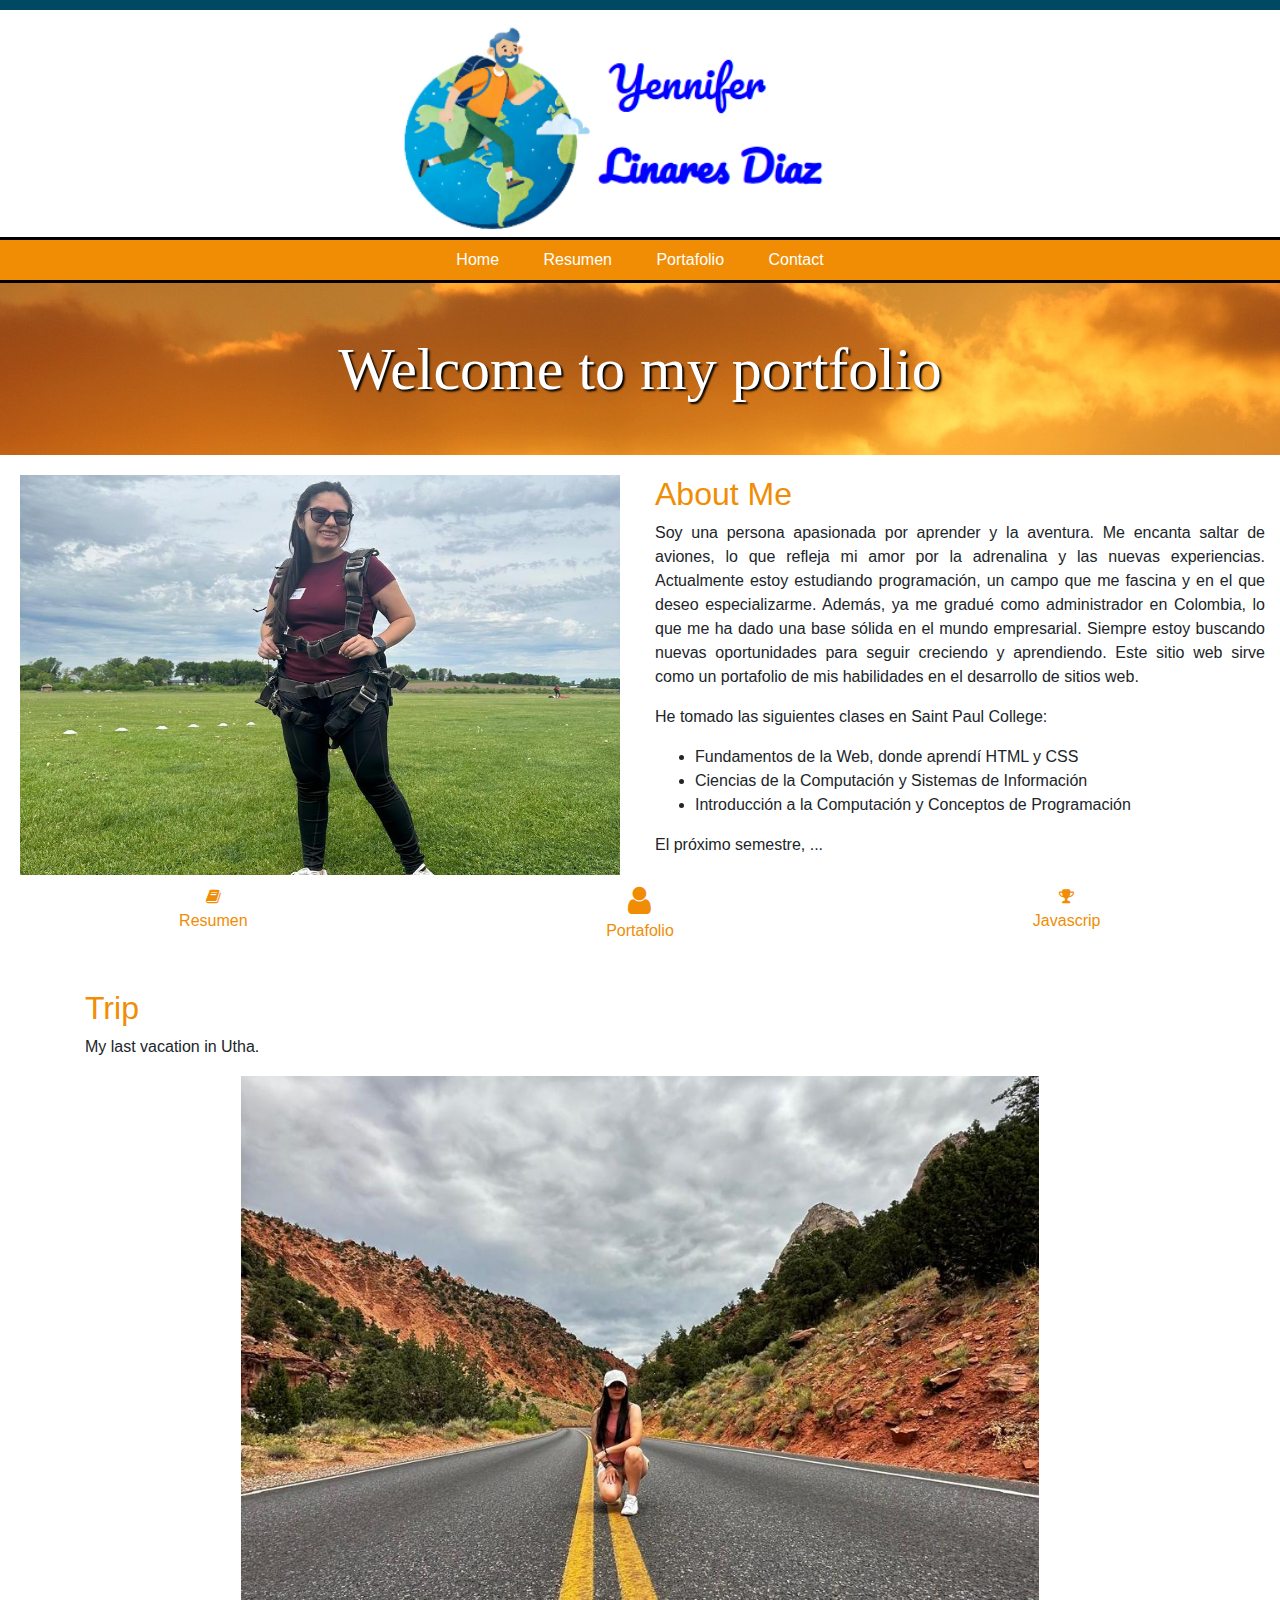
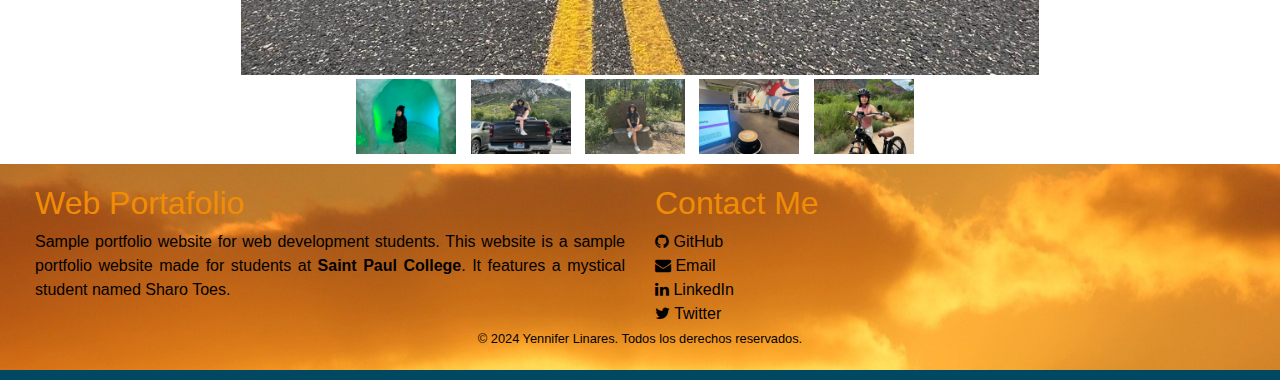
<file: index.html>
<!DOCTYPE html>
<html lang="en">
<head>
  <meta charset="utf-8">
  <meta name="viewport" content="width=device-width, initial-scale=1, minimum-scale=1"/>
  <meta name="description" content="This is the resume page of Yennifer, a student of web design.">
  <title>Proyecto Final :: Home</title>
  <link rel="stylesheet" href="https://cdnjs.cloudflare.com/ajax/libs/font-awesome/4.7.0/css/font-awesome.min.css">
  <link rel="stylesheet" href="https://cdn.jsdelivr.net/npm/bootstrap@4.6.1/dist/css/bootstrap.min.css">
  <link rel="stylesheet" href="style.css">
</head>
<body>
  <header>
  <div id="wrapper">
      <img src ="imagine/logo.png" height="100%"
      width="570" alt="logo " class="logo">
    </header>
    <div id="home-photo">

    <nav>
      <ul>
        <li><a href="index.html">Home</a></li>
        <li><a href="Resumen.html">Resumen</a></li>
        <li><a href="Portafolio.html">Portafolio</a></li>
        <li><a href="contact.html">Contact</a></li>
      </ul>
    </nav>
    
    <div class="home-hero">
      <h1>Welcome to my portfolio</h1>
    </div>
    
    <div class="container-fluid">
  <div class="row">
    <div class="col-sm-6">
      <img id="view" src="imagine/yennifer.jpeg.JPG" style="display:block; margin:0 auto;" alt="Foto de Yennifer" height="400" width="600"/>
    </div>
    
    <div class="col-sm-6"> 
      <h2>About Me</h2>
      <p>
        Soy una persona apasionada por aprender y la aventura. Me encanta saltar de aviones, lo que refleja mi amor por la adrenalina y las nuevas experiencias. Actualmente estoy estudiando programación, un campo que me fascina y en el que deseo especializarme. Además, ya me gradué como administrador en Colombia, lo que me ha dado una base sólida en el mundo empresarial. Siempre estoy buscando nuevas oportunidades para seguir creciendo y aprendiendo. Este sitio web sirve como un portafolio de mis habilidades en el desarrollo de sitios web.
      </p>
      <p>He tomado las siguientes clases en Saint Paul College:</p>
      <ul>
        <li>Fundamentos de la Web, donde aprendí HTML y CSS</li>
        <li>Ciencias de la Computación y Sistemas de Información</li>
        <li>Introducción a la Computación y Conceptos de Programación</li>
      </ul>
      <p>El próximo semestre, ...</p>
    </div>
  </div>
</div>

<div class="container-fluid">
    <div class="row text-center">
        <div class="col-sm-4">
            <a href="resumen.html" class="nav-link">
                <i class="fa fa-book" aria-hidden="true"></i>
                <p>Resumen</p>
            </a>
        </div>
        <div class="col-sm-4">
            <a href="portafolio.html" class="nav-link">
                <i class="fa fa-user fa-2x" aria-hidden="true"></i>
                <p>Portafolio</p>
            </a>
        </div>
        <div class="col-sm-4">
            <a href="Javascrip.html" class="nav-link">
                <i class="fa fa-trophy" aria-hidden="true"></i>
                <p>Javascrip</p>
            </a>
        </div>
    </div>
</div>
    <div class="container">
    <h2 class="title">Trip</h2>
      <p> My last vacation in Utha.</p>
        <div class="row">
          <div class="col-sm-12">
            <div class="gallery">
              <div class="preview">
                <img id="preview" src="imagine/carretera.JPG" style="display:block; margin:0 auto;" alt="" height="500" width="800"/>
              </div>
              <div class="gallery-thumbnails" style="margin:0 auto; text-align:center">
                <img onclick="document.getElementById('preview').src=document.getElementById('img1').src" id="img1" src="imagine/nieve.jpeg.JPG" alt="Thumbnail 1"/>
                <img onclick="document.getElementById('preview').src=document.getElementById('img2').src" id="img2" src="imagine/viaje.JPG" alt="Thumbnail 2"/>
                <img onclick="document.getElementById('preview').src=document.getElementById('img3').src" id="img3" src="imagine/rock.JPG" alt="Thumbnail 3"/>
                <img onclick="document.getElementById('preview').src=document.getElementById('img4').src" id="img4" src="imagine/coffe.JPG" alt="Thumbnail 4"/>
                <img onclick="document.getElementById('preview').src=document.getElementById('img5').src" id="img5" src="imagine/bici.JPG" alt="Thumbnail 5"/>
              </div>
            </div>
          </div>
        </div>
      </div>
    </main>

 <footer>
  <div class="container-fluid">
    <div class="row">
      <div class="col-sm-6">
        <h2>Web Portafolio</h2>
        <p>
          Sample portfolio website for web development students.
          This website is a sample portfolio website made for students at <strong>Saint Paul College</strong>. 
          It features a mystical student named Sharo Toes.
        </p>
      </div>
      <div class="col-sm-6 text-left">
        <h2>Contact Me</h2>
        <div>
          <a href="https://github.com/tuusuario" target="_blank">
            <i class="fa fa-github" aria-hidden="true"></i> GitHub
          </a>
        </div>
        <div>
          <a href="mailto:yenifer@ejemplo.com">
            <i class="fa fa-envelope" aria-hidden="true"></i> Email
          </a>
        </div>
        <div>
          <a href="https://www.linkedin.com/in/tuusuario" target="_blank">
            <i class="fa fa-linkedin" aria-hidden="true"></i> LinkedIn
          </a>
        </div>
        <div>
          <a href="https://twitter.com/tuusuario" target="_blank">
            <i class="fa fa-twitter" aria-hidden="true"></i> Twitter
          </a>
        </div>
      </div>
    </div>
  </div>
  <small>&copy; 2024 Yennifer Linares. Todos los derechos reservados.</small>
</footer>

    <!-- jQuery, Popper, and Bootstrap Javascript files -->
    <script src="https://cdn.jsdelivr.net/npm/jquery@3.6.0/dist/jquery.slim.min.js"></script>
    <script src="https://cdn.jsdelivr.net/npm/popper.js@1.16.1/dist/umd/popper.min.js"></script>
    <script src="https://cdn.jsdelivr.net/npm/bootstrap@4.6.1/dist/js/bootstrap.bundle.min.js"></script>
</body>
</html>
</file>
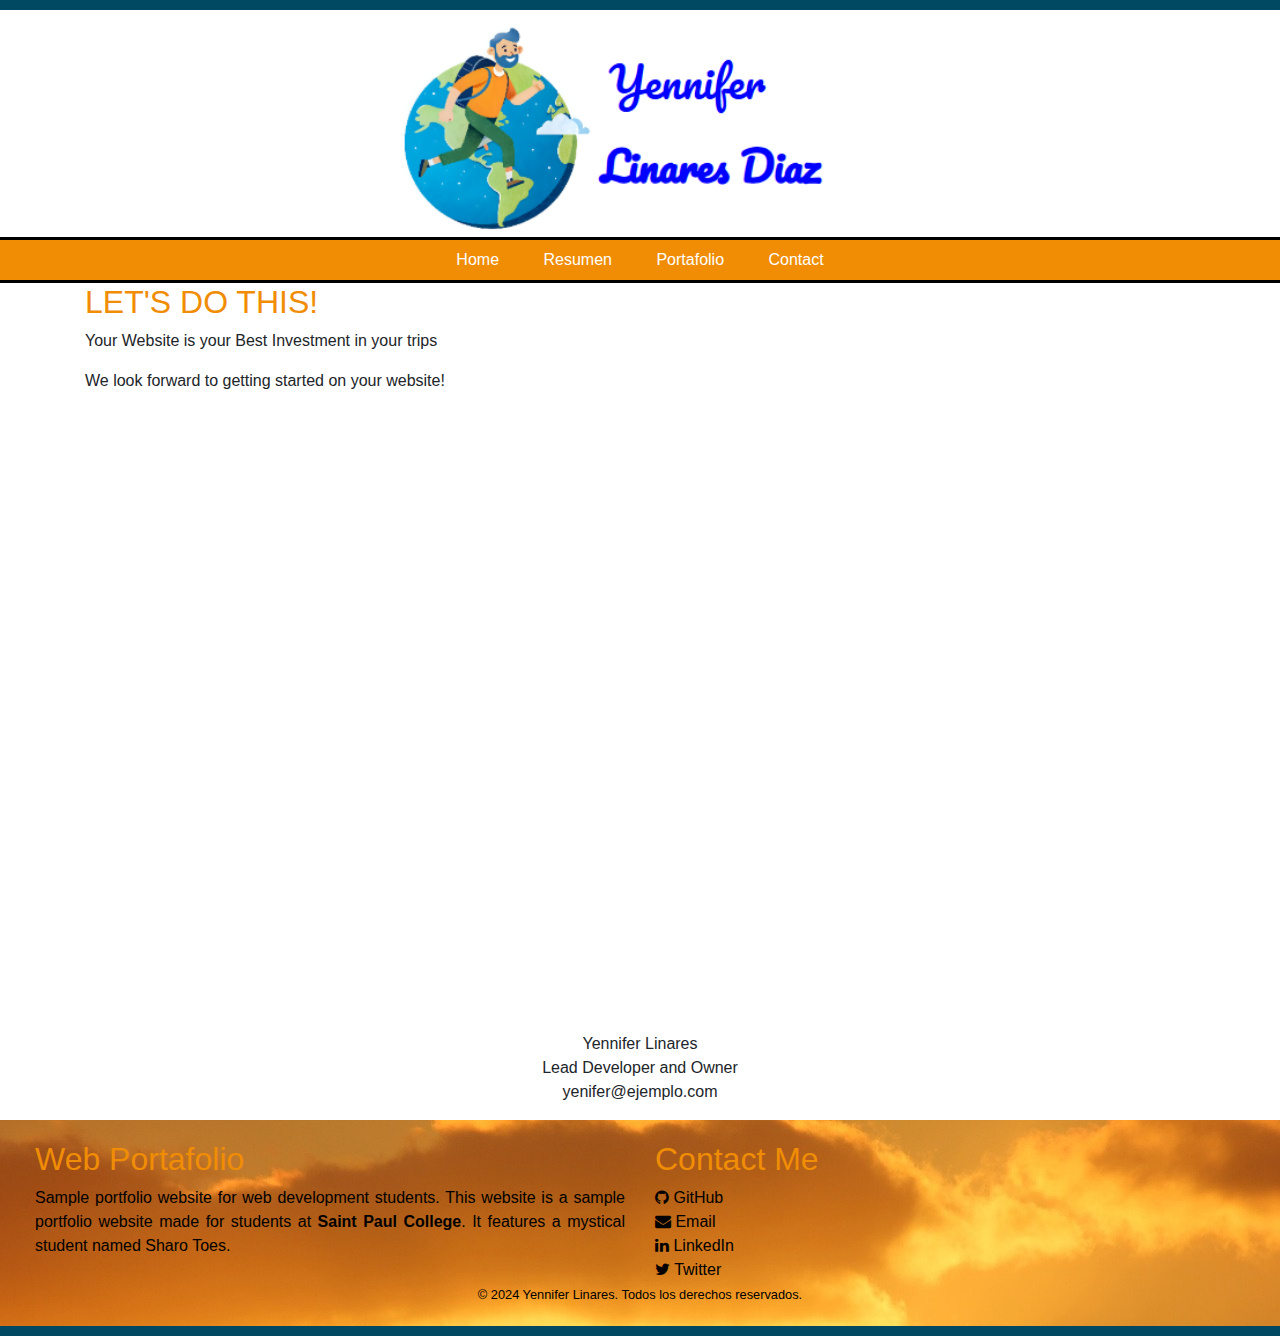
<file: contact.html>
<!DOCTYPE html>
<html lang="en">
<head>
  <meta charset="utf-8">
  <meta name="viewport" content="width=device-width, initial-scale=1, minimum-scale=1"/>
  <meta name="description" content="This is the resume page of Yennifer, a student of web design.">
  <title>Proyecto Final :: Portafolio</title>
  <link rel="stylesheet" href="https://cdnjs.cloudflare.com/ajax/libs/font-awesome/4.7.0/css/font-awesome.min.css">
  <link rel="stylesheet" href="https://cdn.jsdelivr.net/npm/bootstrap@4.6.1/dist/css/bootstrap.min.css">
  <link rel="stylesheet" href="style.css">
</head>
<body>
  <header>
  <div id="wrapper">
      <img src ="imagine/logo.png" height="100%"
      width="570" alt="logo " class="logo">
    </header>
    
    <div id="home-photo">

    <nav>
      <ul>
        <li><a href="index.html">Home</a></li>
        <li><a href="Resumen.html">Resumen</a></li>
        <li><a href="Portafolio.html">Portafolio</a></li>
        <li><a href="contact.html">Contact</a></li>
      </ul>
    </nav>
<body>

  <div class="container">
    <div class="form-container">
        <h2 class="form-title">LET'S DO THIS!</h2>
        <p>Your Website is your Best Investment in your trips</p>
        <p>We look forward to getting started on your website!</p>

        <form>


          <iframe src="https://docs.google.com/forms/d/e/1FAIpQLSdDziqVMJcsVVFj5bByq3hn2A5Vyx8l7TifGkaoEdERGt844w/viewform?embedded=true" width="640" height="856" frameborder="0" marginheight="0" marginwidth="0">Cargando…</iframe>


        <p class="mt-3 text-center">Yennifer Linares <br>Lead Developer and Owner<br> yenifer@ejemplo.com</p>
    </div>
</div>

 <footer>
  <div class="container-fluid">
    <div class="row">
      <div class="col-sm-6">
        <h2>Web Portafolio</h2>
        <p>
          Sample portfolio website for web development students.
          This website is a sample portfolio website made for students at <strong>Saint Paul College</strong>. 
          It features a mystical student named Sharo Toes.
        </p>
      </div>
      <div class="col-sm-6 text-left">
        <h2>Contact Me</h2>
        <div>
          <a href="https://github.com/tuusuario" target="_blank">
            <i class="fa fa-github" aria-hidden="true"></i> GitHub
          </a>
        </div>
        <div>
          <a href="mailto:yenifer@ejemplo.com">
            <i class="fa fa-envelope" aria-hidden="true"></i> Email
          </a>
        </div>
        <div>
          <a href="https://www.linkedin.com/in/tuusuario" target="_blank">
            <i class="fa fa-linkedin" aria-hidden="true"></i> LinkedIn
          </a>
        </div>
        <div>
          <a href="https://twitter.com/tuusuario" target="_blank">
            <i class="fa fa-twitter" aria-hidden="true"></i> Twitter
          </a>
        </div>
      </div>
    </div>
  </div>
  <small>&copy; 2024 Yennifer Linares. Todos los derechos reservados.</small>
</footer>
     
    <!-- jQuery, Popper, and Bootstrap Javascript files -->
    <script src="https://cdn.jsdelivr.net/npm/jquery@3.6.0/dist/jquery.slim.min.js"></script>
    <script src="https://cdn.jsdelivr.net/npm/popper.js@1.16.1/dist/umd/popper.min.js"></script>
    <script src="https://cdn.jsdelivr.net/npm/bootstrap@4.6.1/dist/js/bootstrap.bundle.min.js"></script>
</body>
</html>
</file>
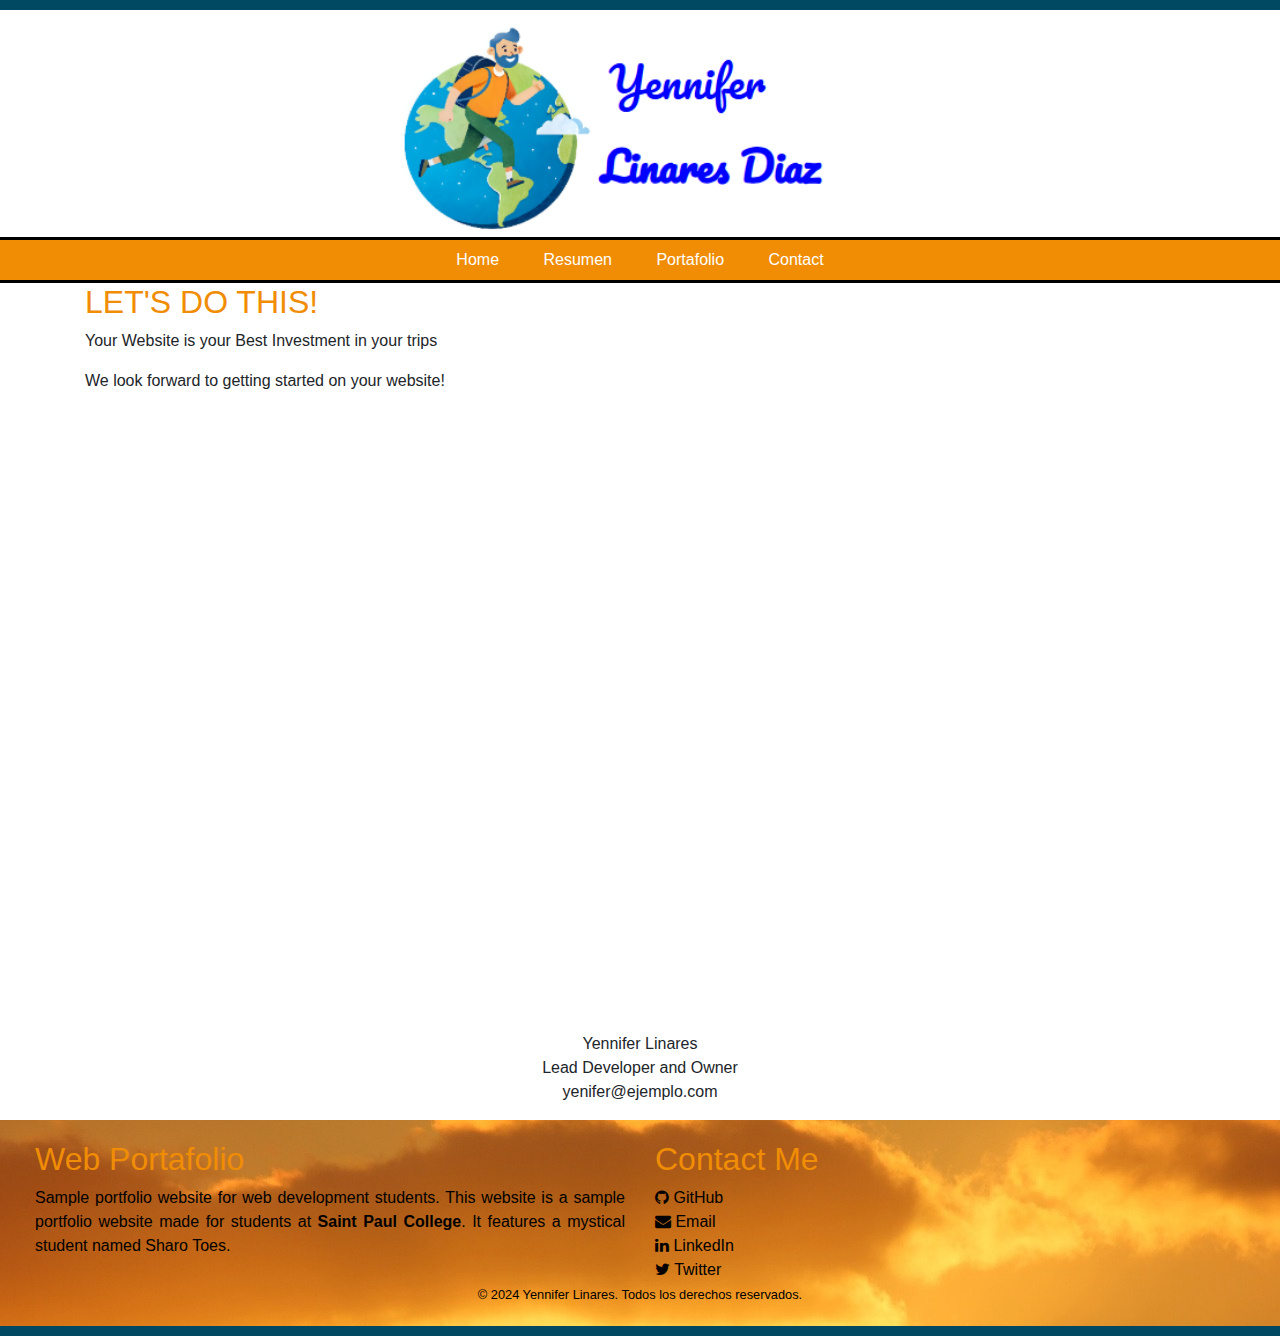
<file: Contact.html>
<!DOCTYPE html>
<html lang="en">
<head>
  <meta charset="utf-8">
  <meta name="viewport" content="width=device-width, initial-scale=1, minimum-scale=1"/>
  <meta name="description" content="This is the resume page of Yennifer, a student of web design.">
  <title>Proyecto Final :: Portafolio</title>
  <link rel="stylesheet" href="https://cdnjs.cloudflare.com/ajax/libs/font-awesome/4.7.0/css/font-awesome.min.css">
  <link rel="stylesheet" href="https://cdn.jsdelivr.net/npm/bootstrap@4.6.1/dist/css/bootstrap.min.css">
  <link rel="stylesheet" href="style.css">
</head>
<body>
  <header>
  <div id="wrapper">
      <img src ="imagine/logo.png" height="100%"
      width="570" alt="logo " class="logo">
    </header>
    
    <div id="home-photo">

    <nav>
      <ul>
        <li><a href="index.html">Home</a></li>
        <li><a href="Resumen.html">Resumen</a></li>
        <li><a href="Portafolio.html">Portafolio</a></li>
        <li><a href="Contact.html">Contact</a></li>
      </ul>
    </nav>
<body>

  <div class="container">
    <div class="form-container">
        <h2 class="form-title">LET'S DO THIS!</h2>
        <p>Your Website is your Best Investment in your trips</p>
        <p>We look forward to getting started on your website!</p>

        <form>


          <iframe src="https://docs.google.com/forms/d/e/1FAIpQLSdDziqVMJcsVVFj5bByq3hn2A5Vyx8l7TifGkaoEdERGt844w/viewform?embedded=true" width="1500" height="856" frameborder="0" marginheight="0" marginwidth="0">Cargando…</iframe>


        <p class="mt-3 text-center">Yennifer Linares <br>Lead Developer and Owner<br> yenifer@ejemplo.com</p>
    </div>
</div>

 <footer>
  <div class="container-fluid">
    <div class="row">
      <div class="col-sm-6">
        <h2>Web Portafolio</h2>
        <p>
          Sample portfolio website for web development students.
          This website is a sample portfolio website made for students at <strong>Saint Paul College</strong>. 
          It features a mystical student named Sharo Toes.
        </p>
      </div>
      <div class="col-sm-6 text-left">
        <h2>Contact Me</h2>
        <div>
          <a href="https://github.com/tuusuario" target="_blank">
            <i class="fa fa-github" aria-hidden="true"></i> GitHub
          </a>
        </div>
        <div>
          <a href="mailto:yenifer@ejemplo.com">
            <i class="fa fa-envelope" aria-hidden="true"></i> Email
          </a>
        </div>
        <div>
          <a href="https://www.linkedin.com/in/tuusuario" target="_blank">
            <i class="fa fa-linkedin" aria-hidden="true"></i> LinkedIn
          </a>
        </div>
        <div>
          <a href="https://twitter.com/tuusuario" target="_blank">
            <i class="fa fa-twitter" aria-hidden="true"></i> Twitter
          </a>
        </div>
      </div>
    </div>
  </div>
  <small>&copy; 2024 Yennifer Linares. Todos los derechos reservados.</small>
</footer>
     
    <!-- jQuery, Popper, and Bootstrap Javascript files -->
    <script src="https://cdn.jsdelivr.net/npm/jquery@3.6.0/dist/jquery.slim.min.js"></script>
    <script src="https://cdn.jsdelivr.net/npm/popper.js@1.16.1/dist/umd/popper.min.js"></script>
    <script src="https://cdn.jsdelivr.net/npm/bootstrap@4.6.1/dist/js/bootstrap.bundle.min.js"></script>
</body>
</html>
</file>
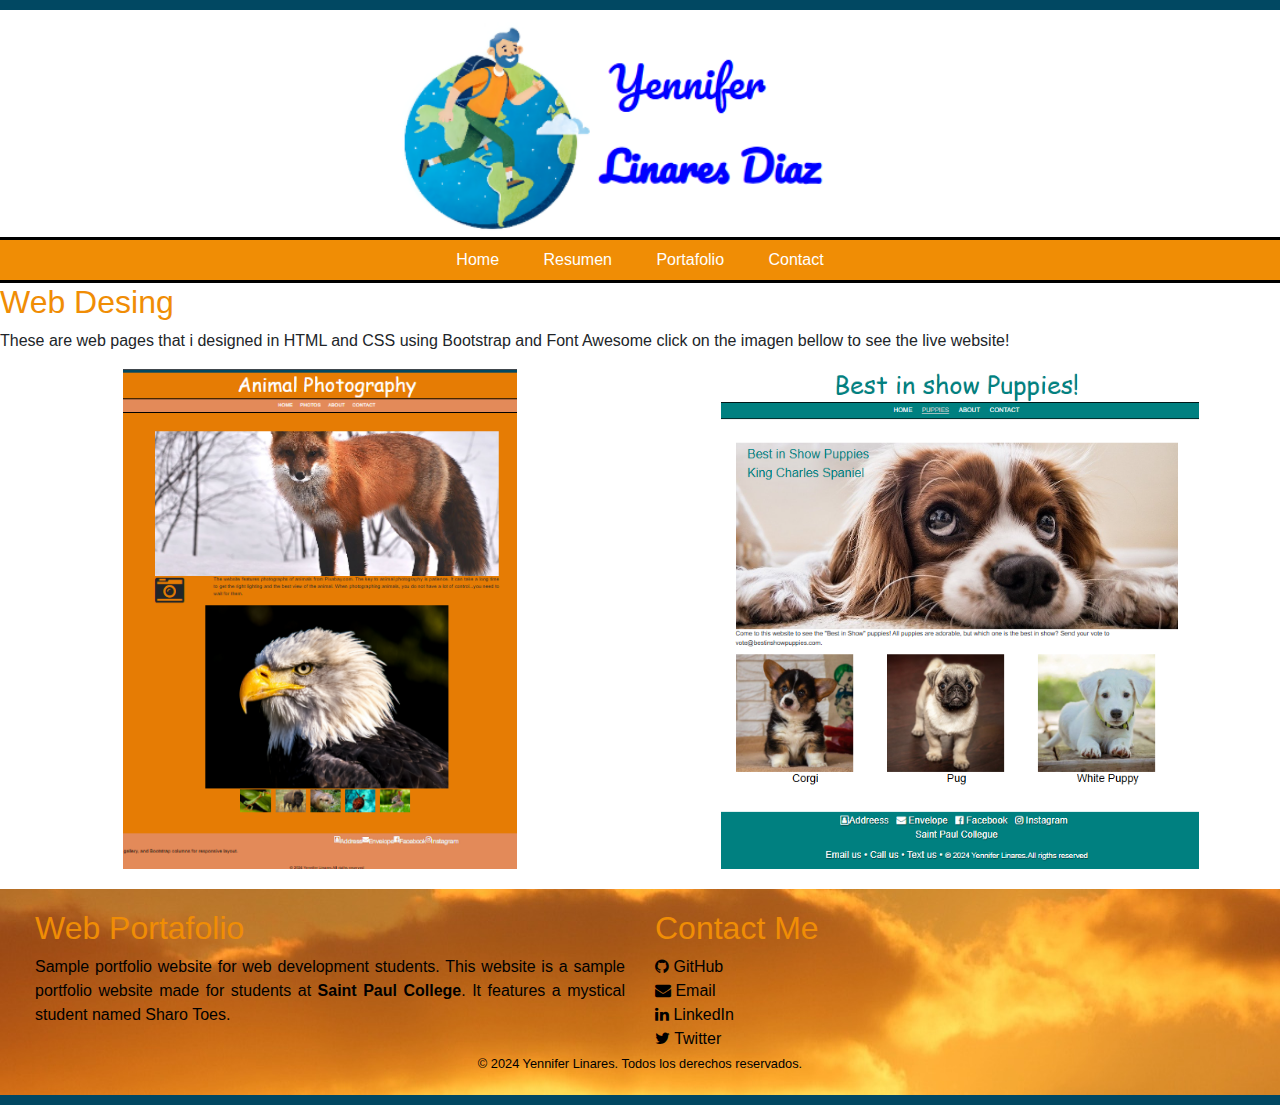
<file: Portafolio.html>
<!DOCTYPE html>
<html lang="en">
<head>
  <meta charset="utf-8">
  <meta name="viewport" content="width=device-width, initial-scale=1, minimum-scale=1"/>
  <meta name="description" content="This is the resume page of Yennifer, a student of web design.">
  <title>Proyecto Final :: Portafolio</title>
  <link rel="stylesheet" href="https://cdnjs.cloudflare.com/ajax/libs/font-awesome/4.7.0/css/font-awesome.min.css">
  <link rel="stylesheet" href="https://cdn.jsdelivr.net/npm/bootstrap@4.6.1/dist/css/bootstrap.min.css">
  <link rel="stylesheet" href="style.css">
</head>
<body>
  <header>
  <div id="wrapper">
      <img src ="imagine/logo.png" height="100%"
      width="570" alt="logo " class="logo">
    </header>
    
    <div id="home-photo">

    <nav>
      <ul>
        <li><a href="index.html">Home</a></li>
        <li><a href="Resumen.html">Resumen</a></li>
        <li><a href="Portafolio.html">Portafolio</a></li>
        <li><a href="contact.html">Contact</a></li>
      </ul>
    </nav>
     <h2>Web Desing</h2>
     <p> These are web pages that i designed in HTML and CSS using Bootstrap and Font Awesome click on the imagen bellow to see the live website!</p>
   

<div class="container-fluid">
    <div class="row">
        <div class="col-sm-6 text-center">
            <a href="file:///C:/Users/YeniJuli/Desktop/website/portafolio/Animals/index.html" target="_blank">
                <img src="imagine/animals.png" alt="animals" class="img-fluid" style="max-height: 500px; margin-bottom:20px;"/>
            </a>
        </div>
        <div class="col-sm-6 text-center">
            <a href="file:///C:/Users/YeniJuli/Desktop/website/portafolio/Puppies/home.html" target="_blank">
                <img id="view" src="imagine/puppies.png" alt="puppies" class="img-fluid" style="max-height: 500px; margin-bottom:20px"/>
            </a>
        </div>
    </div>
</div>
  
    </main>

     <footer>
  <div class="container-fluid">
    <div class="row">
      <div class="col-sm-6">
        <h2>Web Portafolio</h2>
        <p>
          Sample portfolio website for web development students.
          This website is a sample portfolio website made for students at <strong>Saint Paul College</strong>. 
          It features a mystical student named Sharo Toes.
        </p>
      </div>
      <div class="col-sm-6 text-left">
        <h2>Contact Me</h2>
        <div>
          <a href="https://github.com/tuusuario" target="_blank">
            <i class="fa fa-github" aria-hidden="true"></i> GitHub
          </a>
        </div>
        <div>
          <a href="mailto:yenifer@ejemplo.com">
            <i class="fa fa-envelope" aria-hidden="true"></i> Email
          </a>
        </div>
        <div>
          <a href="https://www.linkedin.com/in/tuusuario" target="_blank">
            <i class="fa fa-linkedin" aria-hidden="true"></i> LinkedIn
          </a>
        </div>
        <div>
          <a href="https://twitter.com/tuusuario" target="_blank">
            <i class="fa fa-twitter" aria-hidden="true"></i> Twitter
          </a>
        </div>
      </div>
    </div>
  </div>
  <small>&copy; 2024 Yennifer Linares. Todos los derechos reservados.</small>
</footer>
     
    <!-- jQuery, Popper, and Bootstrap Javascript files -->
    <script src="https://cdn.jsdelivr.net/npm/jquery@3.6.0/dist/jquery.slim.min.js"></script>
    <script src="https://cdn.jsdelivr.net/npm/popper.js@1.16.1/dist/umd/popper.min.js"></script>
    <script src="https://cdn.jsdelivr.net/npm/bootstrap@4.6.1/dist/js/bootstrap.bundle.min.js"></script>
</body>
</html>
</file>
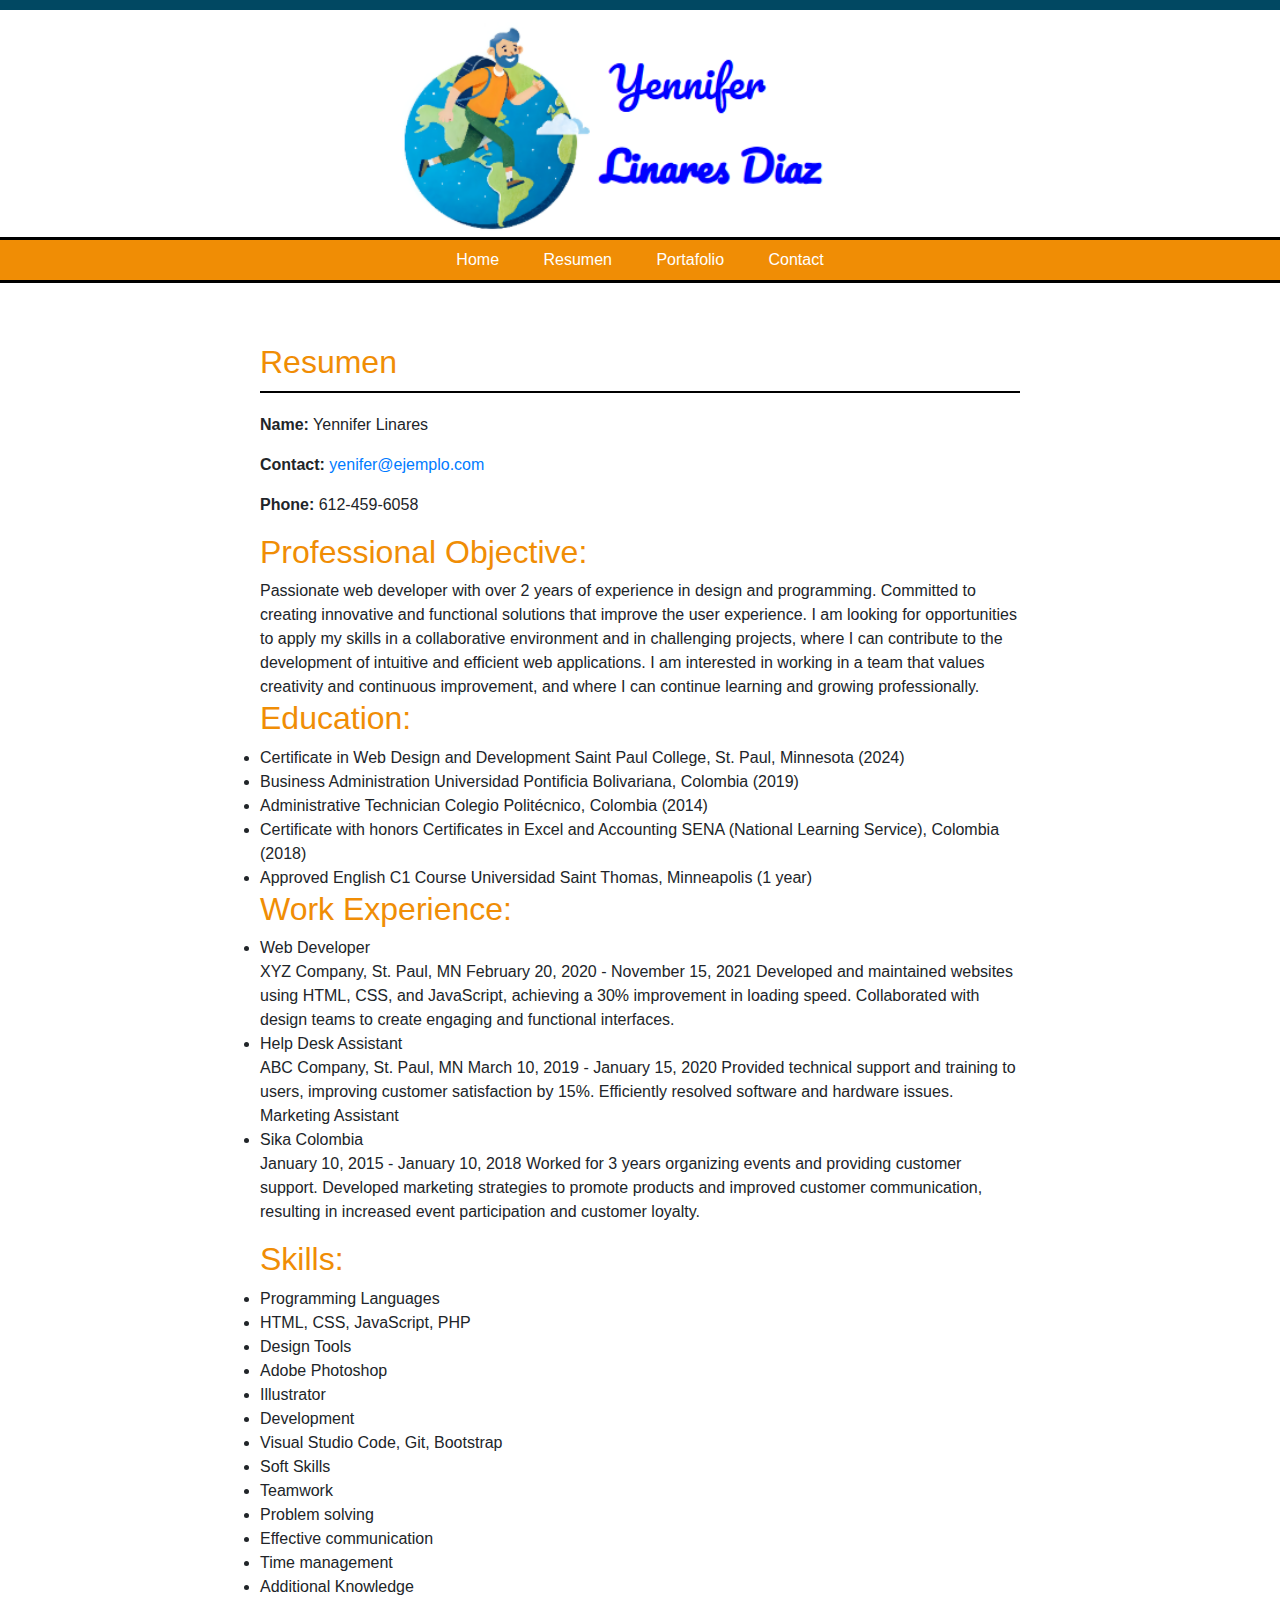
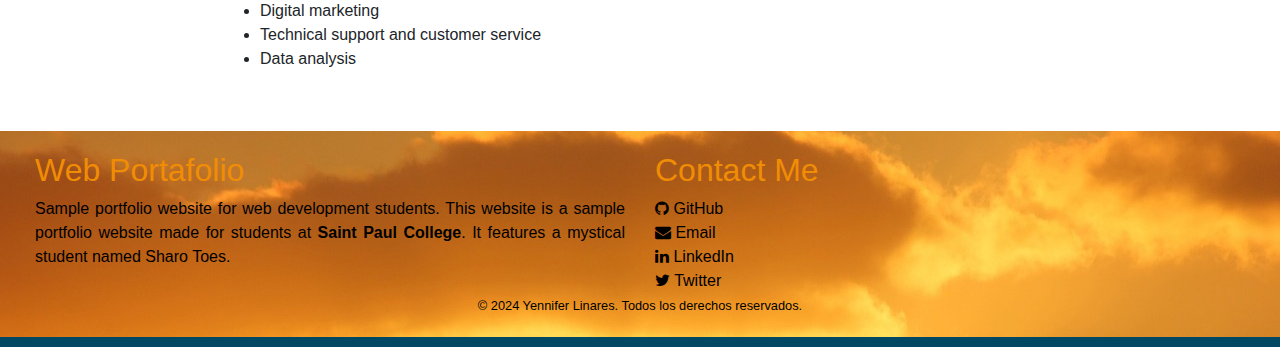
<file: Resumen.html>
<!DOCTYPE html>
<html lang="en">
<!DOCTYPE html>
<html lang="en">
<head>
  <meta charset="utf-8">
  <meta name="viewport" content="width=device-width, initial-scale=1, minimum-scale=1"/>
  <meta name="description" content="This is the resume page of Yennifer, a student of web design.">
  <title>Proyecto Final :: Resumen</title>
  <link rel="stylesheet" href="https://cdnjs.cloudflare.com/ajax/libs/font-awesome/4.7.0/css/font-awesome.min.css">
  <link rel="stylesheet" href="https://cdn.jsdelivr.net/npm/bootstrap@4.6.1/dist/css/bootstrap.min.css">
  <link rel="stylesheet" href="style.css">
</head>
<body>

  <header>
  <div id="wrapper">
      <img src ="imagine/logo.png" height="100%"
      width="570" alt="logo " class="logo">
    </header>

     <nav>
       <ul>
     		<li><a href="index.html">Home</a></li>
     		<li><a href="Resumen.html">Resumen</a></li>
       	<li><a href="Portafolio.html">Portafolio</a></li>
      	<li><a href="Contact.html">Contact</a></li>
       

      </ul>
     	
     </nav> 
      
     <main>
       
          <h2 class="titulo-con-linea">Resumen</h2> 
          <div class="contacto">

        <p><strong>Name:</strong> Yennifer Linares</p>
        <p><strong>Contact:</strong> <a href="mailto:yenifer@ejemplo.com">yenifer@ejemplo.com</a></p>
        <p><strong>Phone:</strong> 612-459-6058</p>
    </div>
          

<h2>Professional Objective:</h2>
Passionate web developer with over 2 years of experience in design and programming. Committed to creating innovative and functional solutions that improve the user experience. I am looking for opportunities to apply my skills in a collaborative environment and in challenging projects, where I can contribute to the development of intuitive and efficient web applications. I am interested in working in a team that values creativity and continuous improvement, and where I can continue learning and growing professionally.

<h2>Education:</h2>

<li>Certificate in Web Design and Development
Saint Paul College, St. Paul, Minnesota (2024)</li>
<li>Business Administration
Universidad Pontificia Bolivariana, Colombia (2019)</li>
<li>Administrative Technician
Colegio Politécnico, Colombia (2014)</li>
<li>Certificate with honors
Certificates in Excel and Accounting
SENA (National Learning Service), Colombia (2018)</li>
<li>Approved English C1 Course Universidad Saint Thomas, Minneapolis (1 year)</li>

<h2>Work Experience:</h2>

<li>Web Developer</li>
XYZ Company, St. Paul, MN
February 20, 2020 - November 15, 2021
Developed and maintained websites using HTML, CSS, and JavaScript, achieving a 30% improvement in loading speed. Collaborated with design teams to create engaging and functional interfaces.
<li>Help Desk Assistant</li>
ABC Company, St. Paul, MN
March 10, 2019 - January 15, 2020
Provided technical support and training to users, improving customer satisfaction by 15%. Efficiently resolved software and hardware issues.
Marketing Assistant
<li>Sika Colombia</li>
January 10, 2015 - January 10, 2018
Worked for 3 years organizing events and providing customer support. Developed marketing strategies to promote products and improved customer communication, resulting in increased event participation and customer loyalty.</p>
<h2>Skills:</h2>

    <li>Programming Languages</li>
    <li>HTML, CSS, JavaScript, PHP</li>
    <li>Design Tools</li>
    <li>Adobe Photoshop</li>
    <li>Illustrator</li>
    <li>Development </li>
    <li>Visual Studio Code, Git, Bootstrap</li>
    <li>Soft Skills</li>
    <li>Teamwork</li>
    <li>Problem solving</li>
    <li>Effective communication</li>
    <li>Time management</li>
    <li>Additional Knowledge</li>
    <li>Digital marketing</li>
    <li>Technical support and customer service</li>
    <li>Data analysis</li>

          
    </main>

   <footer>
  <div class="container-fluid">
    <div class="row">
      <div class="col-sm-6">
        <h2>Web Portafolio</h2>
        <p>
          Sample portfolio website for web development students.
          This website is a sample portfolio website made for students at <strong>Saint Paul College</strong>. 
          It features a mystical student named Sharo Toes.
        </p>
      </div>
      <div class="col-sm-6 text-left">
        <h2>Contact Me</h2>
        <div>
          <a href="https://github.com/tuusuario" target="_blank">
            <i class="fa fa-github" aria-hidden="true"></i> GitHub
          </a>
        </div>
        <div>
          <a href="mailto:yenifer@ejemplo.com">
            <i class="fa fa-envelope" aria-hidden="true"></i> Email
          </a>
        </div>
        <div>
          <a href="https://www.linkedin.com/in/tuusuario" target="_blank">
            <i class="fa fa-linkedin" aria-hidden="true"></i> LinkedIn
          </a>
        </div>
        <div>
          <a href="https://twitter.com/tuusuario" target="_blank">
            <i class="fa fa-twitter" aria-hidden="true"></i> Twitter
          </a>
        </div>
      </div>
    </div>
  </div>
  <small>&copy; 2024 Yennifer Linares. Todos los derechos reservados.</small>
</footer>
    
 <!-- jQuery, Popper, and Bootstrap Javascript files -->
    <script src="https://cdn.jsdelivr.net/npm/jquery@3.6.0/dist/jquery.slim.min.js"></script>
    <script src="https://cdn.jsdelivr.net/npm/popper.js@1.16.1/dist/umd/popper.min.js"></script>
    <script src="https://cdn.jsdelivr.net/npm/bootstrap@4.6.1/dist/js/bootstrap.bundle.min.js"></script>
</body>
</html>
</file>
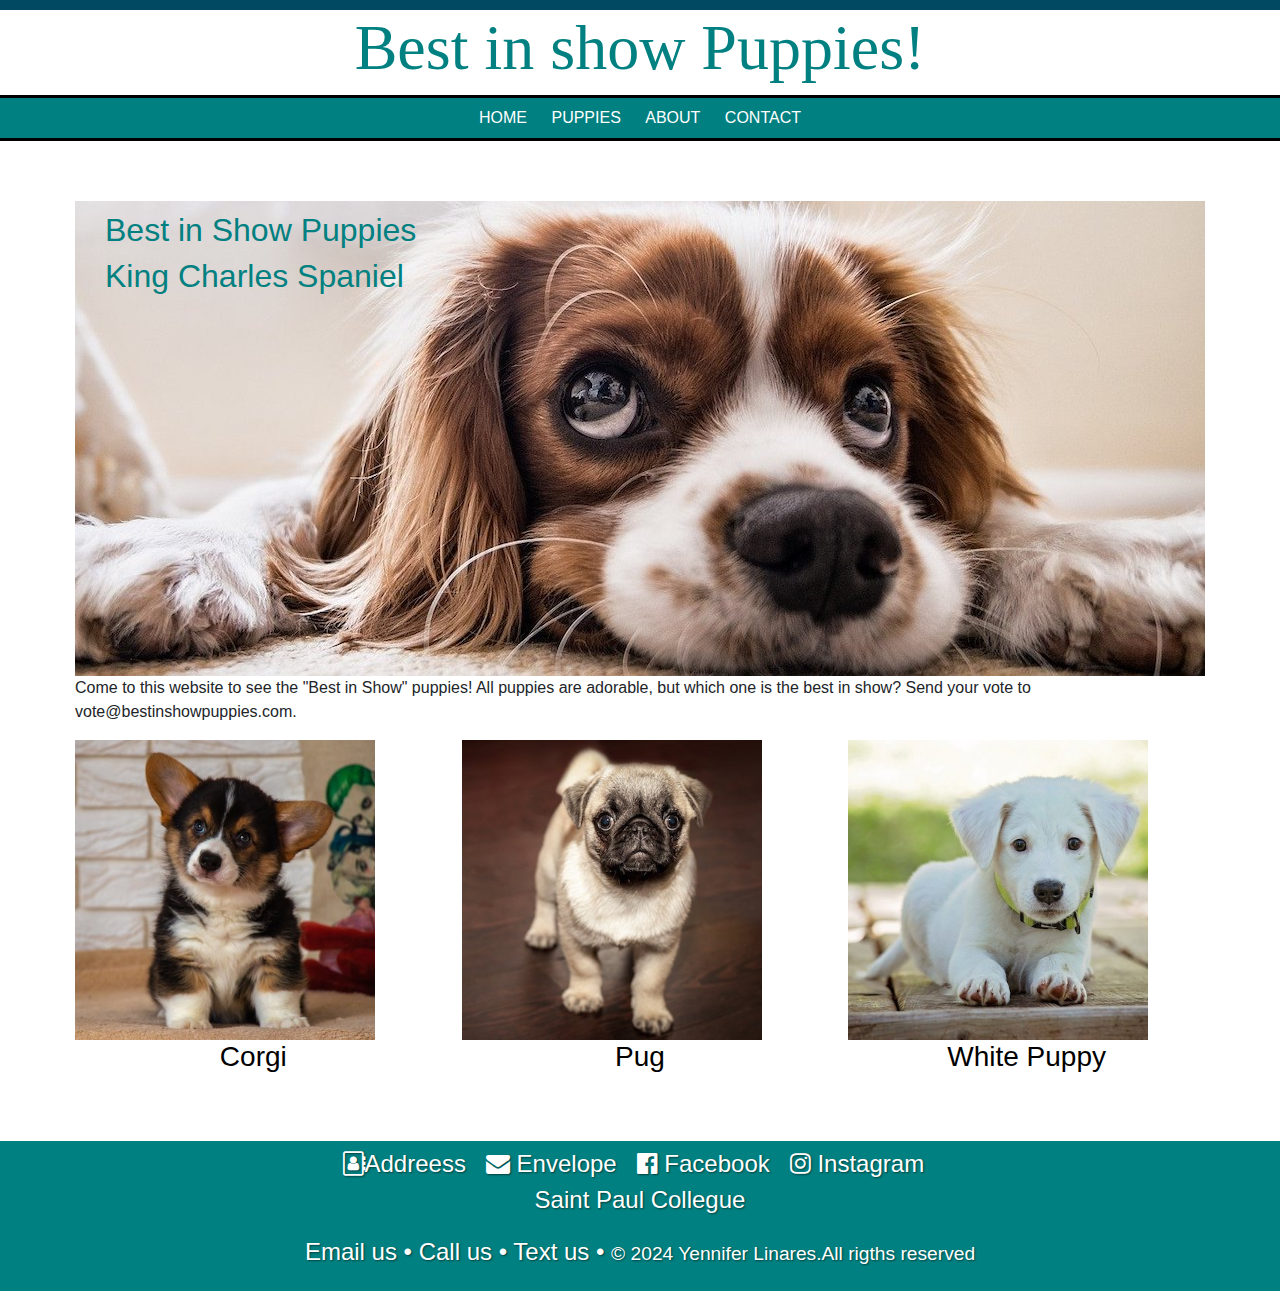
<file: Puppies/home.html>
<!DOCTYPE html>
<html lang="en">
<head>
  <meta charset="utf-8">
	<meta name="viewport" content="width=device-width, initial-scale=1, minium-scale=1"/>
  <meta name="description" content="This is the resume page of Jane Programmer, a mythical student of web design created by Susan Metoxen.">
	<title>Puppies :: Home</title>
  <link rel="stylesheet" href="https://cdnjs.cloudflare.com/ajax/libs/font-awesome/4.7.0/css/font-awesome.min.css">
  <!-- Bootstrap Stylesheet-->
 <link rel="stylesheet" href="https://cdn.jsdelivr.net/npm/bootstrap@4.6.1/dist/css/bootstrap.min.css">
<link rel="stylesheet" href="style.css">
<body>
  
   <header>
      <h1> Best in show Puppies!</h1>
   </header>

     <nav>
       <ul>
     		<li><a href="home.html">HOME</a></li>
     		<li><a href="Puppies.html">PUPPIES</a></li>
     		<li><a href="About.html">ABOUT</a></li>
        <li><a href="Contact.html">CONTACT</a></li>

      </ul>
     	
     </nav> 
      
     <main>
       
          <div class="container-fluid">
            <div class="row">
               <div class="col-sm-12">

                    <div class="home-hero">
                        <h2> Best in Show Puppies</h2>
                         <h2>King Charles Spaniel</h2>
            
                     </div>
        

                        <blockquote>
                        Come to this website to see the "Best in Show" puppies! 
                        All puppies are adorable, but which one is the best in show? Send your vote to vote@bestinshowpuppies.com.
                        </blockquote>
                </div>    
             </div>

         
            <div class="row">
                    <div class="col-sm-4">
                        <img src="puppies/corgi.jpg" height="300" width="300" alt="corgi" class="img-fluid">
                            <h3>Corgi</h3>
                    </div>
                    <div class="col-sm-4">
                        <img src="puppies/pug.jpg" height="300" width="300" alt="pug" class="img-fluid"> <h3>Pug</h3>
                    </div>
                    <div class="col-sm-4">
                        <img src="puppies/white-puppy.jpg" height="300" width="300" alt="white puppy" class="img-fluid">
                        <h3>White Puppy</h3>
                     </div>
             </div>
        </div>
  
  

    </main>

  <footer> 
     <div class="footer-content">

  
       <div class="footer-icons">
            <i class="fa fa-address-book-o"aria-hidden="true"></i>Addreess &nbsp;
             <i class="fa fa-envelope" aria-hidden="true"></i> Envelope &nbsp; 
             <i class="fa fa-facebook-official" aria-hidden="true"></i> Facebook &nbsp; 
             <i class="fa fa-instagram" aria-hidden="true"></i> Instagram &nbsp;
 
    <p><a href="https://www.saintpaul.edu">Saint Paul Collegue</a></p>
    <p><a href="mailto:yenifer@pacifictrails.com">Email us</a> &bull;
    <a href="tel:6124593887">Call us</a> &bull;
    <a href="sms:6124593887">Text us</a> &bull;

    <small>&copy; 2024 Yennifer Linares.All rigths reserved</small>
        
         </div>
     </div>
    		<!--jQuery, Popper, and Bootstrap Javascript files-->
<script src="https://cdn.jsdelivr.net/npm/jquery@3.6.0/dist/jquery.slim.min.js"></script>
<script src="https://cdn.jsdelivr.net/npm/popper.js@1.16.1/dist/umd/popper.min.js"></script>
<script src="https://cdn.jsdelivr.net/npm/bootstrap@4.6.1/dist/js/bootstrap.bundle.min.js"></script>

    </footer>
 </body>
</html>
</file>
<file: style.css>
@import url('https://fonts.googleapis.com/css2?family=Open+Sans:ital,wght@0,300..800;1,300..800&family=Roboto:ital,wght@0,100;0,300;0,400;0,500;0,700;0,900;1,100;1,300;1,400;1,500;1,700;1,900&display=swap');

body{
   
   font-family:"Montserrat", sans-serif;
   margin: 0;
   border-top: 10px solid #014862;
   border-bottom: 10px solid #014862;
}
h2{
   color:#F08D05;
   
 }

nav li{
   display: inline;
   padding: 20px;
}
nav a{
   text-decoration: none;
}
nav a:link{
   color:white;
}
 
nav a:visited{
   color: white;
}
nav a:hover {
   color: lightgray;
}
nav a:active{
   color: white;
}

/*css withous a media query--aplies to all sizes unless overridden*/

h1{
   font-size: 4em;
}
/*Css Adjustments for Tables*/
@media only screen and (max-width 1024px){
h1{
   font-size: 4em;
 }
}
/*Css Adjustments for Smartphones*/
@media only screen and (max-width 768px){

}
/*Main*/
main{
   max-width: 800px;
   margin: 40px auto;
   padding: 20px;
}
header{
   text-align: center;
   font-family: 'Meddon' , cursive;
   color: teal;

}
nav{
   background-color: #F08D05  ;
   border-top: 3px solid black;
   border-bottom: 3px solid black;
   padding: 20x;
   text-align: center;
   list-style: none;

}
nav ul{
   list-style-type:none;
   text-align: center;
   margin: 8px 0;
   padding: 0;

}
/* Footer */
footer{
   text-align: center;
   background-image: url('imagine/sunset.jpg');
   color: black;
   padding:20px ;
}

footer a{
   color: black;
   text-decoration: none;
}
.home-hero{
   background-image: url(imagine/sunset.jpg);
   background-size: cover;
   margin-bottom: 20px;
}

.home-hero h1{
   font-family: 'Dancing Script' , cursive;
   color: white;
   font-size: 60px;
   text-shadow: 2px 2px 2px black;
   text-align: center;
   padding: 50px 0;
   margin: auto;
}
.home-photo {
   float: right;
   max-width: 20%;
   height:  auto;
   margin: 20 px ;
   font-family: 'Dancing Script' , cursive;

}
.titulo-con-linea {
            border-bottom: 2px solid #000; 
            padding-bottom: 10px;         
            margin-bottom: 20px;

}
 .contacto a {
            color: #007BFF;
            text-decoration: none; 
}
.imagen-yy{
   background-image: url(imagine/yennifer.jpeg.jpeg);
   background-size: cover;
}
.gallery .preview{
    width: 100%;
    height: auto;
}

.gallery .gallery-thumbnails img {
    width: 100px;
    height: 75px;
    margin: 3px 10px 10px 0;
}

.gallery .gallery-thumbnails img:hover {
    opacity: 0.8;
    cursor: pointer;
}

.gallery .preview img#preview {
    padding: 1px;
    max-width: 100%;
    height: auto;
    margin: 0 auto !important;
    display: block !important;

}
.container-fluid {
    padding: auto;
    text-align: justify;
}
.logo{
   margin: 0 auto;
   display:block;
}
.nav-link{
   margin-bottom: 20px;
   color:#F08D05;
   padding: 10px;
   text-align:center;
}

.contact-container {
            max-width: 600px;
            margin: auto;
            text-align: center;
        }
iframe {
            width: 100%;
            height: 600px; /* Ajusta la altura según sea necesario */
            border: none;
        }
.contact-info {
            margin: 20px 0;
        }
</file>
<file: Puppies/style.css>
@import url('https://fonts.googleapis.com/css2?family=Barlow+Condensed:ital,wght@0,100;0,200;0,300;0,400;0,500;0,600;0,700;0,800;0,900;1,100;1,200;1,300;1,400;1,500;1,600;1,700;1,800;1,900&family=Open+Sans:ital,wght@0,300..800;1,300..800&family=Roboto:ital,wght@0,100;0,300;0,400;0,500;0,700;0,900;1,100;1,300;1,400;1,500;1,700;1,900&display=swap');
body{
   
   font-family:"Montserrat", sans-serif;
   margin: 0;
   border-top: 10px solid #014862;
}
h2{
   color: teal;
   
 }

nav li{
   display: inline;
   padding: 10px;
}
nav a{
   text-decoration: none;
}
nav a:link{
   color:white;
}
nav a:visited{
   color: white;
}
nav a:hover {
   color: lightgray;
}
nav a:active{
   color: gray;
}
/*css withous a media query--aplies to all sizes unless overridden*/

h1{
   font-size: 4em;
}
/*Css Adjustments for Tables*/
@media only screen and (max-width 1024px){
h1{
   font-size: 4em;
 }
}
/*Css Adjustments for Smartphones*/
@media only screen and (max-width 768px){

}
/*Main*/
main{
   max-width: 1200px;
   margin: 40px auto;
   padding: 20px;
}
header{
   text-align: center;
   font-family: 'Meddon' , cursive;
   color: teal;

}
nav{
   background-color: #008080  ;
   border-top: 3px solid black;
   border-bottom: 3px solid black;
   padding: 0px;
   text-align: center;
   list-style: none;

}
nav ul{
   list-style-type:none;
   text-align: center;
   margin: 8px 0;
   padding: 0;

}
}
/*Footer*/
footer{
   text-align: center;
   color: black;
   padding: 0px;
   background-color:teal;
   margin: 5px;
}

footer a{
   text-decoration: none;
   color: white;
}
.home-hero{
   background-image: url(puppies/header.jpg);
   background-size: cover;
   height: 475px;
   background-position: center;
   color: #042837;
   padding: 10px 10px 10px 30px;
}

.blockquote{
   background-color: #eeeeee;   
   borden-letf: 10px solid gray;
   padding: 30px;
}
.img{
   display:block;
   margin: 0 auto;
}
.footer-icons {
    text-align: center; /* Centrar los íconos */
    padding: 5px; /* Espaciado alrededor de los íconos */
    font-size: 24px; /* Tamaño del ícono */
    color: white; /* Color del ícono */
    margin-bottom: 15 px; /* Espaciado alrededor */
    text-shadow: 1px 1px 2px rgba(0, 0, 0, 0.5);
    justify-content: center
}

.footer-icons{
   background-color: teal;
}

h3{
   text-align: center;
   color: black;
}
</file>
